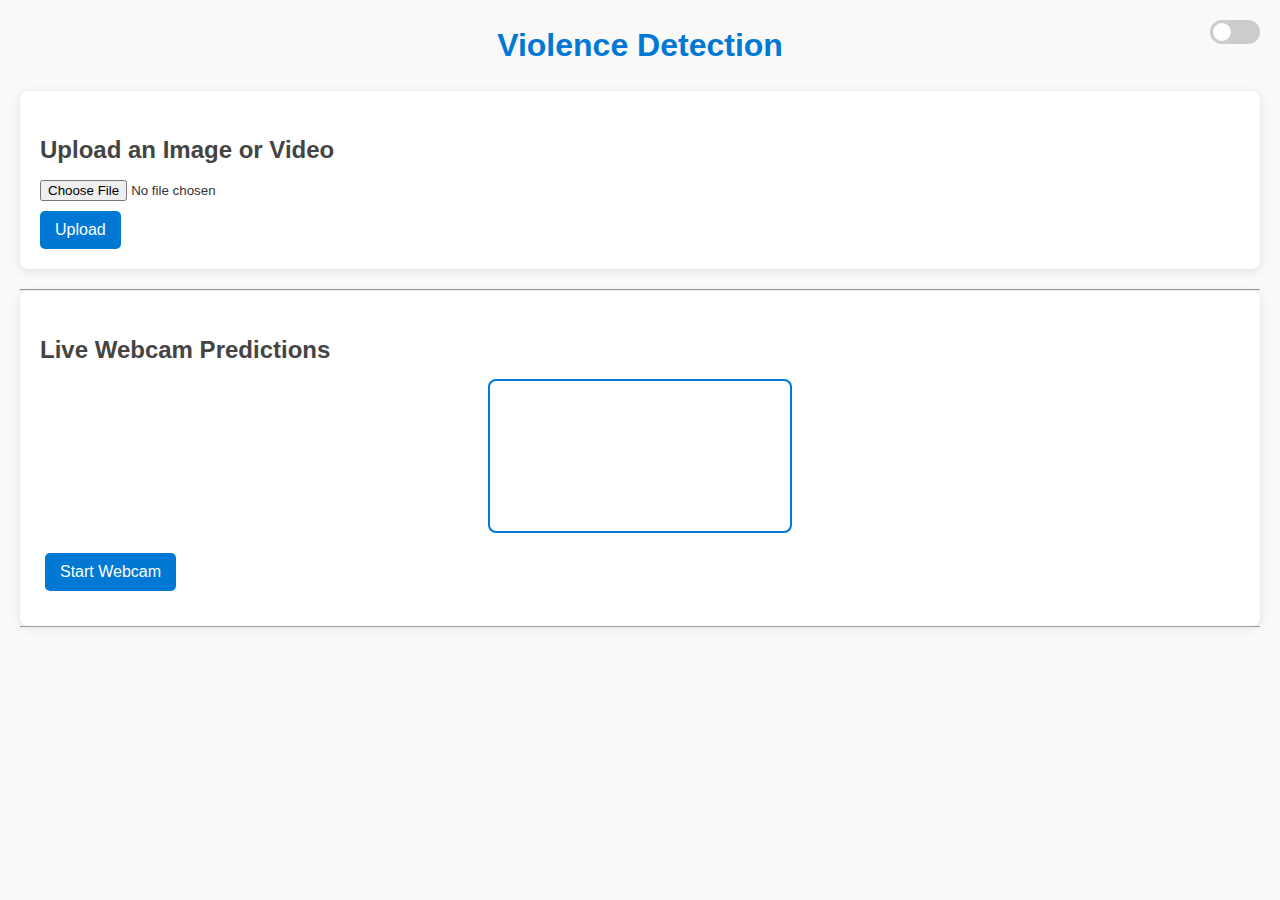
<file: frontend/index.html>
<!DOCTYPE html>
<html lang="en">
  <head>
    <meta charset="UTF-8" />
    <meta name="viewport" content="width=device-width, initial-scale=1.0" />
    <title>Violence Detection</title>
    <link rel="stylesheet" href="style.css" />
  </head>
  <body>
    <h1>Violence Detection</h1>

    <!-- Dark Mode Toggle Switch -->
    <label class="switch">
      <input type="checkbox" id="darkModeToggle" />
      <span class="slider"></span>
    </label>

    <!-- Image Upload Section -->
    <div id="file-upload-section">
      <h2>Upload an Image or Video</h2>
      <input type="file" id="fileInput" />
      <button id="uploadButton">Upload</button>
      <div id="loading" class="hidden">Processing...</div>
      <div id="prediction"></div>
    </div>

    <hr />

    <!-- Webcam Section -->
    <div id="webcam-section">
      <h2>Live Webcam Predictions</h2>
      <video id="webcam" autoplay playsinline></video>
      <button id="startWebcam">Start Webcam</button>
      <button id="stopWebcam" class="hidden">Stop Webcam</button>
      <div id="webcamPrediction"></div>
    </div>

    <hr />

    <script src="script.js"></script>
  </body>
</html>
</file>
<file: frontend/style.css>
/* General Reset */
* {
  margin: 0;
  padding: 0;
  box-sizing: border-box;
}

body {
  font-family: "Roboto", sans-serif;
  line-height: 1.6;
  color: #333;
  background-color: #f9f9f9;
  transition: background-color 0.3s, color 0.3s;
  padding: 20px;
}

/* Dark Mode Styling */
body.dark-mode {
  background-color: #1e1e2f;
  color: #dcdcdc;
}

/* Header */
h1 {
  text-align: center;
  margin-bottom: 20px;
  color: #0078d4;
}

h2 {
  margin: 20px 0 10px;
  color: #444;
}

/* Dark Mode Toggle Switch */
.switch {
  position: absolute;
  top: 20px;
  right: 20px;
  display: inline-block;
  width: 50px;
  height: 24px;
}

.switch input {
  display: none;
}

.slider {
  position: absolute;
  top: 0;
  left: 0;
  right: 0;
  bottom: 0;
  background-color: #ccc;
  border-radius: 24px;
  cursor: pointer;
  transition: background-color 0.3s;
}

.slider:before {
  content: "";
  position: absolute;
  height: 18px;
  width: 18px;
  left: 3px;
  bottom: 3px;
  background-color: white;
  border-radius: 50%;
  transition: transform 0.3s;
}

input:checked + .slider {
  background-color: #0078d4;
}

input:checked + .slider:before {
  transform: translateX(26px);
}

/* File Upload Section */
#file-upload-section {
  background: white;
  border-radius: 8px;
  padding: 20px;
  box-shadow: 0 2px 10px rgba(0, 0, 0, 0.1);
  margin-bottom: 20px;
}

#file-upload-section input[type="file"] {
  display: block;
  margin: 10px 0;
}

#file-upload-section button {
  background-color: #0078d4;
  color: white;
  border: none;
  padding: 10px 15px;
  border-radius: 5px;
  cursor: pointer;
  font-size: 16px;
  transition: background-color 0.3s;
}

#file-upload-section button:hover {
  background-color: #005bb5;
}

.hidden {
  display: none;
}

#loading {
  color: #0078d4;
  font-style: italic;
  margin-top: 10px;
}

/* Webcam Section */
#webcam-section {
  background: white;
  border-radius: 8px;
  padding: 20px;
  box-shadow: 0 2px 10px rgba(0, 0, 0, 0.1);
}

#webcam {
  display: block;
  margin: 10px auto;
  max-width: 100%;
  border: 2px solid #0078d4;
  border-radius: 8px;
}

#webcam-section button {
  background-color: #0078d4;
  color: white;
  border: none;
  padding: 10px 15px;
  border-radius: 5px;
  cursor: pointer;
  font-size: 16px;
  margin: 10px 5px 0;
  transition: background-color 0.3s;
}

#webcam-section button:hover {
  background-color: #005bb5;
}

#webcamPrediction {
  margin-top: 15px;
  text-align: center;
  font-weight: bold;
  color: #0078d4;
}

/* Responsive Design */
@media (max-width: 768px) {
  body {
    padding: 10px;
  }

  #file-upload-section,
  #webcam-section,
  #phone-camera-section {
    padding: 15px;
  }

  #webcam {
    width: 100%;
    height: auto; /* Maintain aspect ratio */
  }

  button {
    font-size: 14px; /* Make buttons smaller on mobile */
    padding: 8px 12px;
  }
}

/* Dark Mode for Buttons */
body.dark-mode #webcam-section button,
body.dark-mode #phone-camera-section button,
body.dark-mode #file-upload-section button {
  color: #fff; /* Ensure button text is light in dark mode */
}

/* Focus Style for Buttons */
button:focus {
  outline: 2px solid #fff; /* Highlight buttons when focused */
}

/* Error Messages */
#prediction.error {
  color: red;
  font-weight: bold;
  text-align: center;
}
</file>
